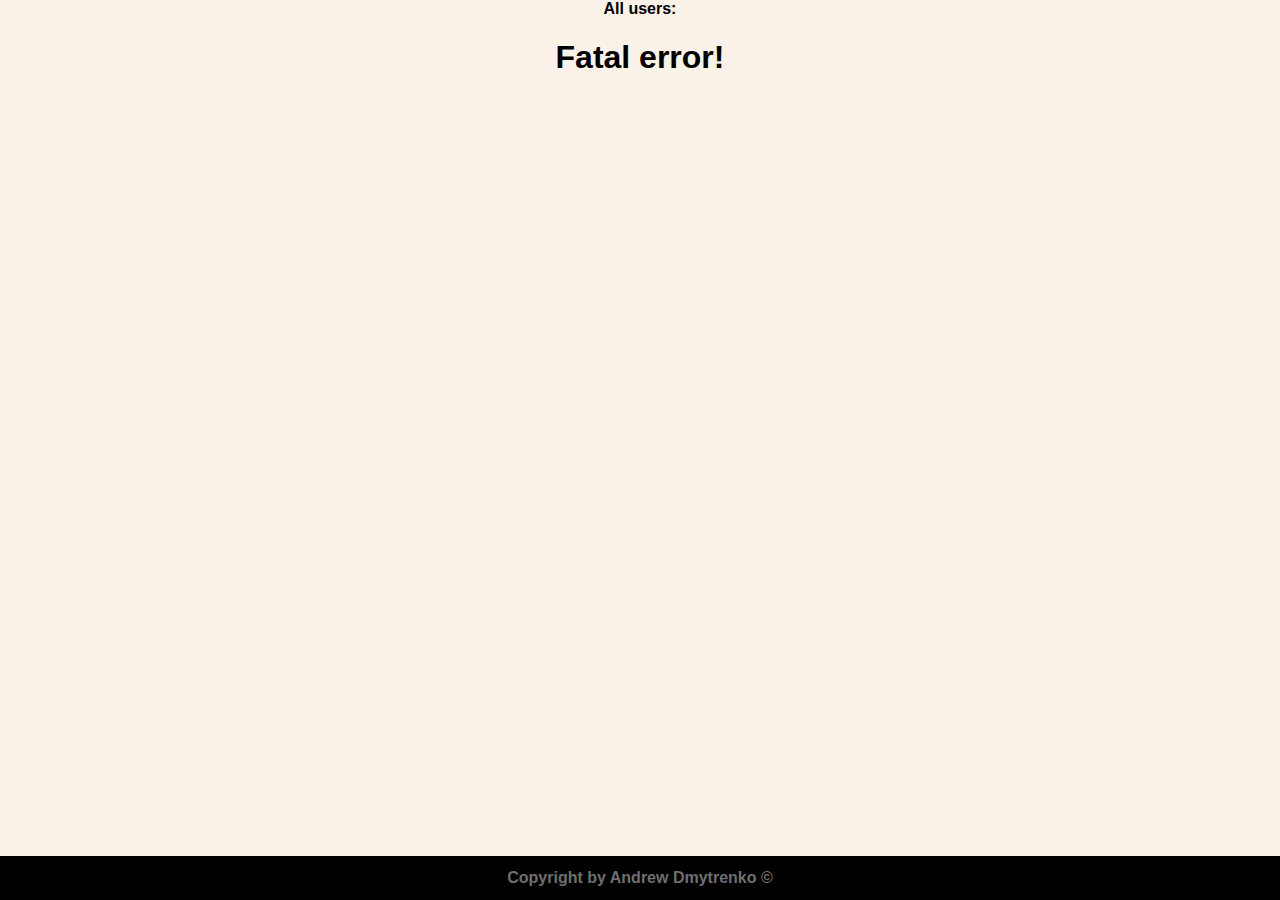
<file: index.html>
﻿<!DOCTYPE html>

<html lang="en" xmlns="http://www.w3.org/1999/xhtml">
<head>
    <meta charset="utf-8" />
    <title>Copywriters</title>
    <link rel="stylesheet" type="text/css" href="Copywriter.css" />
    <script src="https://ajax.googleapis.com/ajax/libs/jquery/3.5.1/jquery.min.js"></script>
</head>
<body>
    <header><b>All users:</b></header>
    <main></main>
    <footer>
        Copyright by Andrew Dmytrenko ©
    </footer>
    <script src="Copywriter.js"></script>
</body>
</html>
</file>
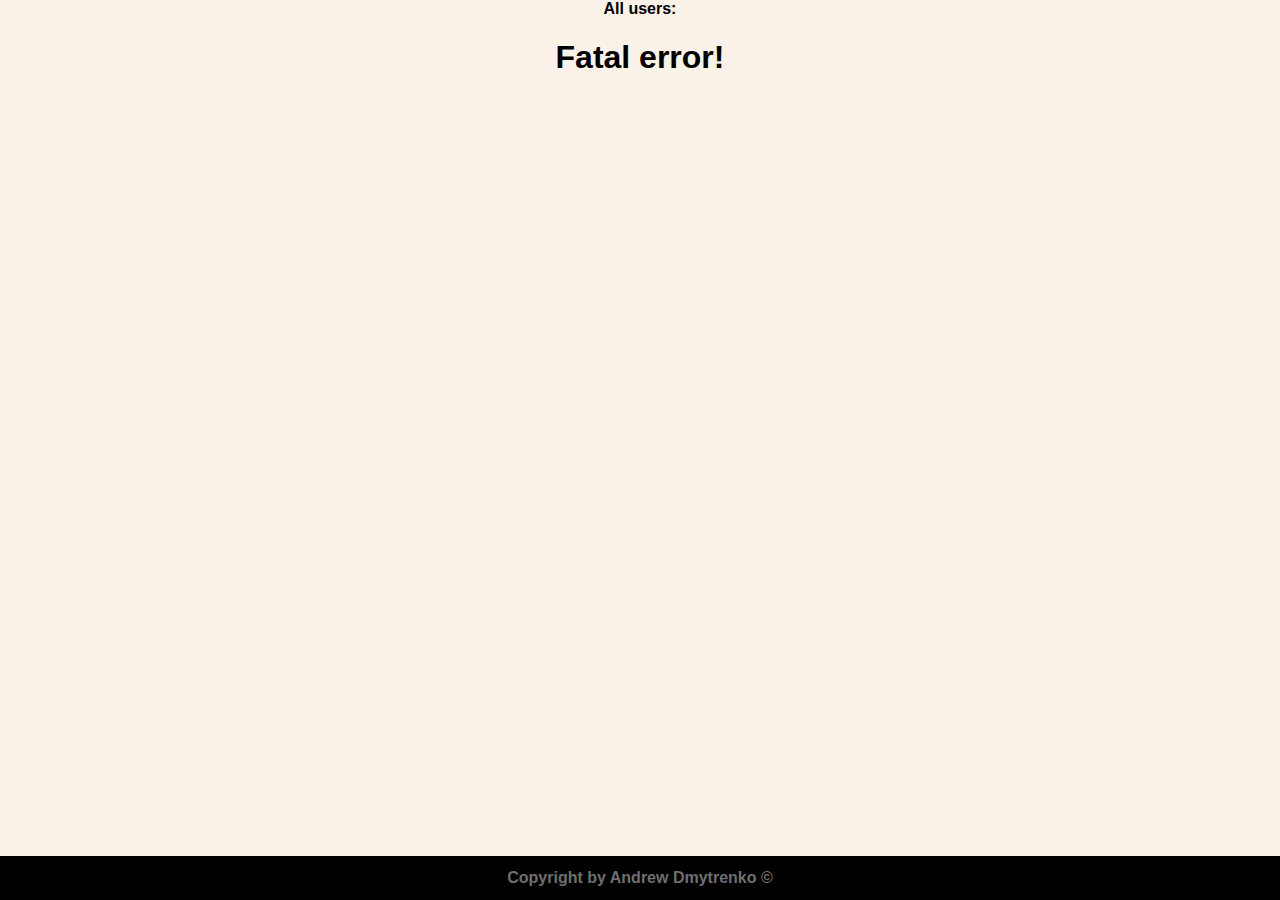
<file: Copywriter.html>
﻿<!DOCTYPE html>

<html lang="en" xmlns="http://www.w3.org/1999/xhtml">
<head>
    <meta charset="utf-8" />
    <title>Copywriters</title>
    <link rel="stylesheet" type="text/css" href="Copywriter.css" />
    <script src="https://ajax.googleapis.com/ajax/libs/jquery/3.5.1/jquery.min.js"></script>
</head>
<body>
    <header><b>All users:</b></header>
    <main></main>
    <footer>
        Copyright by Andrew Dmytrenko ©
    </footer>
    <script src="Copywriter.js"></script>
</body>
</html>
</file>
<file: Copywriter.css>
﻿body {
    display: flex;
    margin: 0 auto;
    background-color: #faf1e8;
    text-align: center;
    flex-direction: column;
    font-family: 'Trebuchet MS', 'Lucida Sans Unicode', 'Lucida Grande', 'Lucida Sans', Arial, sans-serif, Geneva, Verdana, sans-serif;
}

html, body {
    height: 100vh;
}

footer {
    background: black;
    color: #6f6f6f;
    font-weight: bold;
    padding: 1%;
}

main {
    flex-grow: 1;
}

table {
    margin-top: 1%;
    width: 100%;
    border: 1pt solid black;
}

#author {
    border: 1pt solid black;
}

    #author:hover {
        text-shadow: 1px 0px 0px black;
        cursor: pointer;
    }

table ~ table {
    display: inline-block;
    box-shadow: 0 0 10px rgba(0,0,0,0.5);
    width: 400px;
    text-align: start;
}

button {
    margin-top: 15px;
}

.posts td {
    width: 200px;
    height: 200px;
    text-align: start;
    border: 1pt solid black;
    border-radius: 6px;
}

.posts {
    width: 90%;
    display: inline-block;
}

    .posts table {
        border: 0;
    }

h3 {
    text-align:center;
}
</file>
